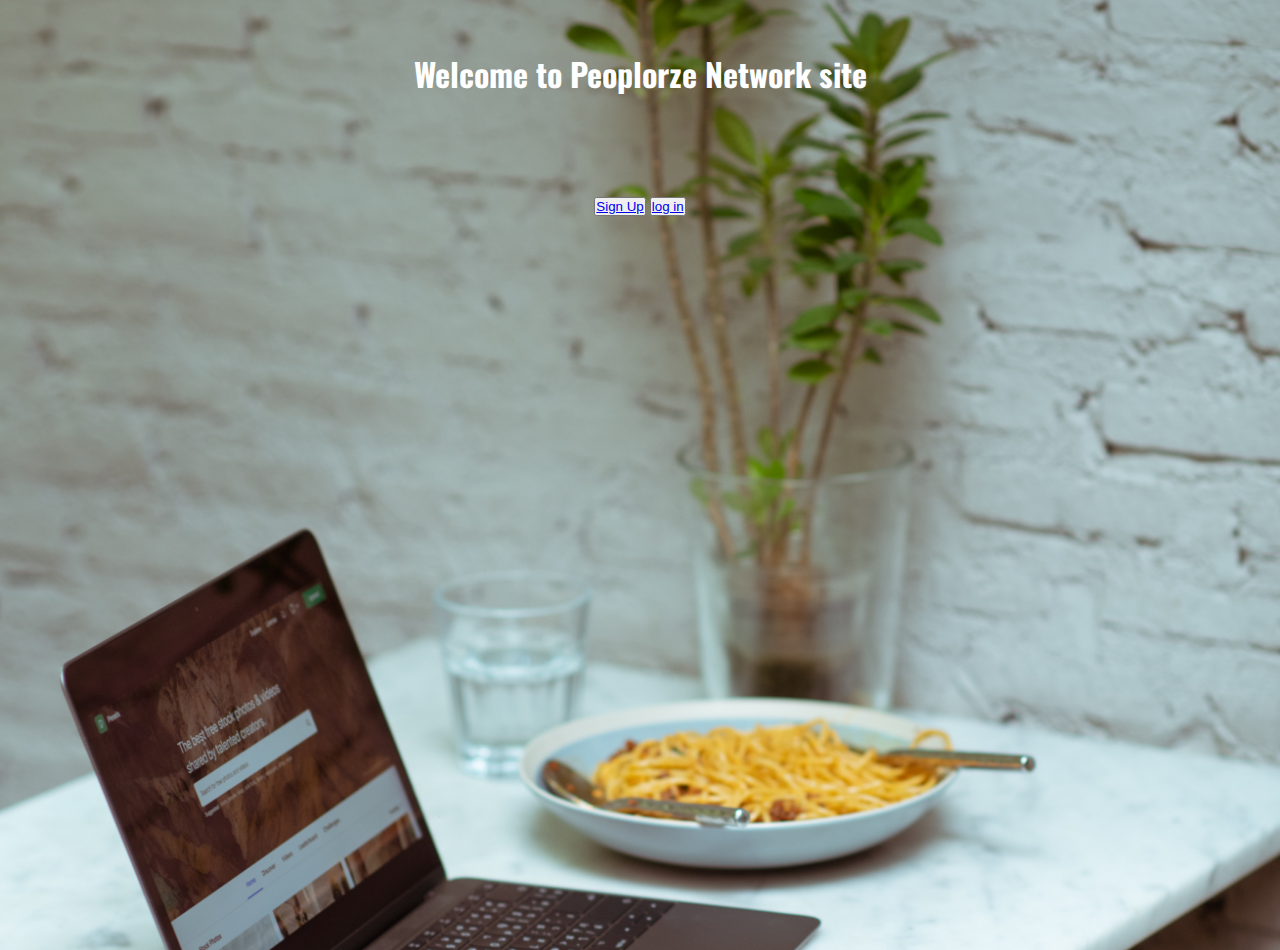
<file: index.html>
<!DOCTYPE html>
<html lang="en">
<head>
    <meta charset="UTF-8">
    <meta name="viewport" content="width=device-width, initial-scale=1.0">
    <link rel="preconnect" href="https://fonts.googleapis.com">
<link rel="preconnect" href="https://fonts.gstatic.com" crossorigin>
<link href="https://fonts.googleapis.com/css2?family=Lilita+One&family=Oswald:wght@200&display=swap" rel="stylesheet">
    <link rel="stylesheet" href="style.css">
    <title>Peoplorze Network</title>
</head>
<body>
    <h1>Welcome to Peoplorze Network site</h1>
    <div class="btn">
        <button class="btn"><a href="section/signup.html">Sign Up</a></button>
        <button class="btn"><a href="section/login.html">log in</a></button>
    </div>
</body>
</html>
</file>
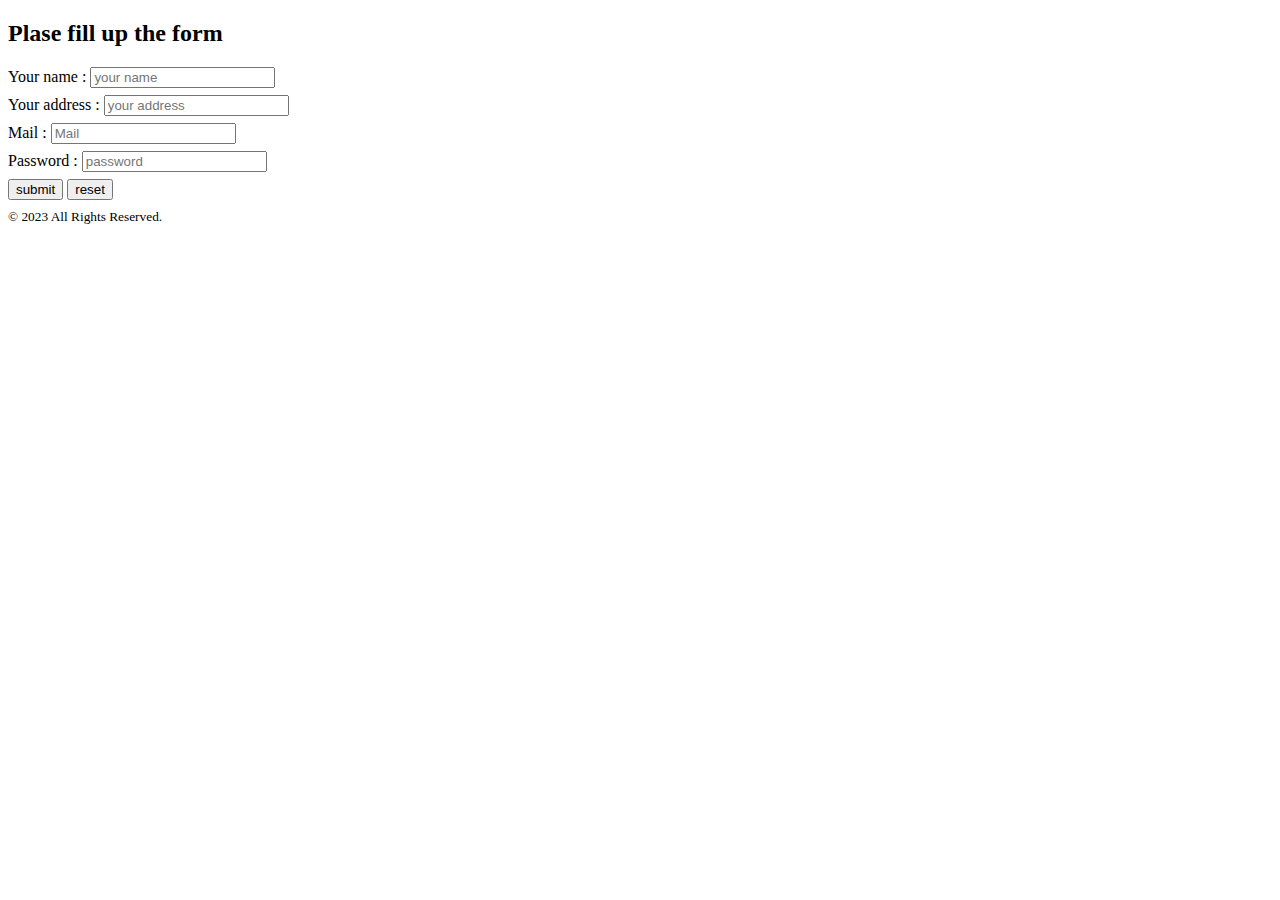
<file: section/signup.html>
<!DOCTYPE html>
<html lang="en">
<head>
    <meta charset="UTF-8">
    <meta name="viewport" content="width=device-width, initial-scale=1.0">
    <title>Sign up</title>
    <style>
        label{
            display: block;
            margin-bottom: 7px;
        }
        
    </style>
</head>
<body>
    <header>

    </header>
    <main>
        <section>
            <h2>Plase fill up the form</h2>
            <form>
                <label for="">Your name :  
                    <input type="text" placeholder="your name">
                </label>
                <label for="add">Your address :
                    <input type="text" name="" id="add" placeholder="your address">
                </label>
                <label for="email">Mail :
                   <input type="email" name="" id="email" placeholder="Mail">
                </label>
                
                <label for="password"> Password :
                <input type="password" name="" id="password" placeholder="password">
                </label>
                <label for="submit">
                    <input type="submit" value="submit">
                    <input type="reset" value="reset">
                </label>
                
            </form>
        </section>
    </main>
    <footer>
        <small>&copy; 2023 All Rights Reserved.</small>
    </footer>
</body>
</html>
</file>
<file: style.css>
*{
    margin: 0;
    padding: 0;
}
body{
    background-image: url(image/home-page-bg.jpg);
    background-repeat: no-repeat;
    background-position: center;
    background-size: cover;
    height: 100vh;
}

h1{
    color: #fff;
    font-family: 'Lilita One', cursive;
    font-family: 'Oswald', sans-serif;
}

h1, .btn{
    text-align: center;
    margin-top: 50px;
}
</file>
